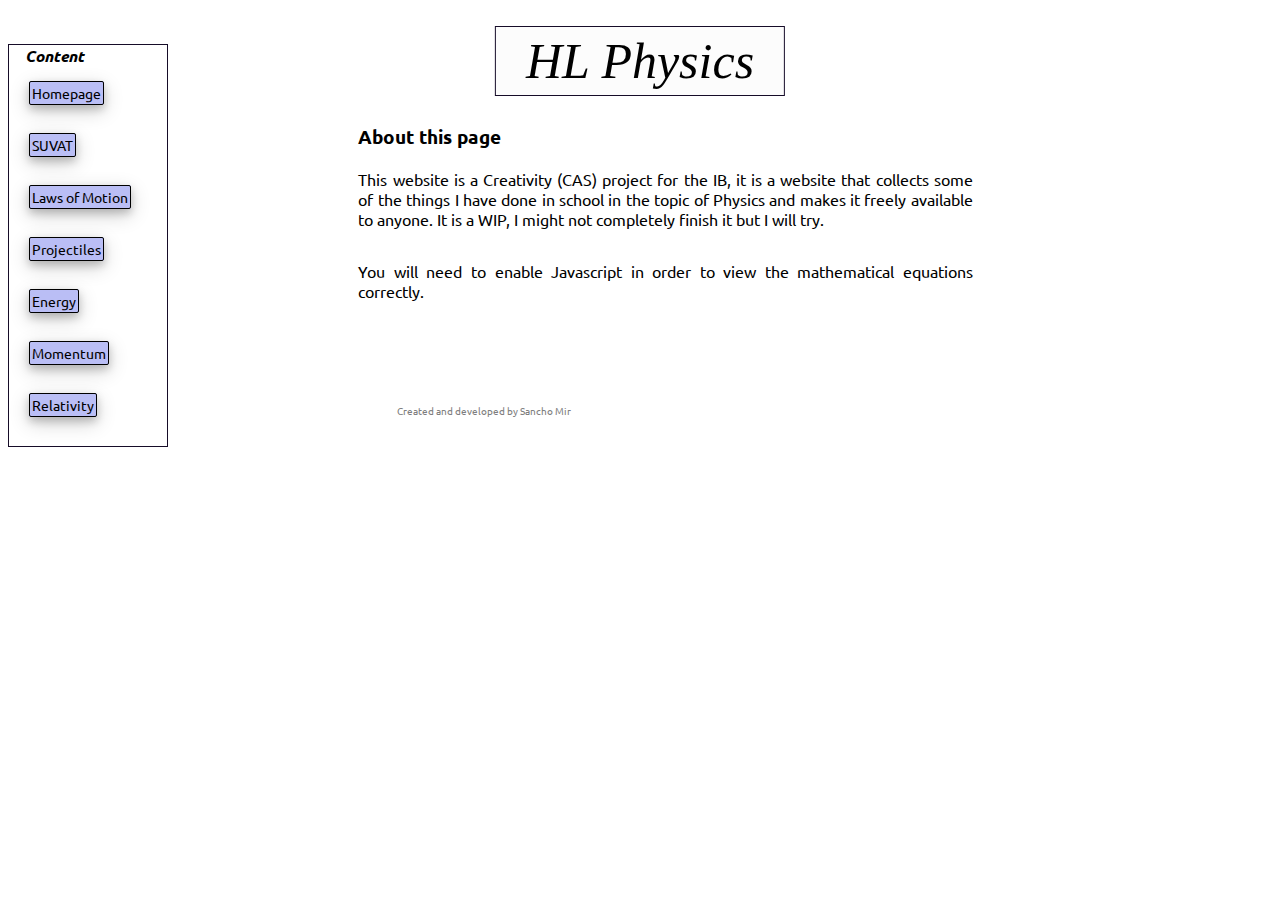
<file: index.html>
<!DOCTYPE html>
<html lang="en">
    <head>
        
        <meta name="description" content="IB higher level physics website, great for studying and learning new concepts">
        <meta name="viewport" content="width=device-width, initial-scale=1.0">
        <link rel="stylesheet" href="styles.css"> 
        <link rel="shortcut icon" type="image/x-icon" href="favicon.ico" />
        <link rel="stylesheet" href="https://fonts.googleapis.com/css?family=Ubuntu|Lora">
        <title>Physics</title>
        <script type="text/javascript" src="Latex.js"></script>
    </head>
    <body>
        
        <div class="maindiv">
            <br/>
            <i class="title-1">HL Physics</i>
        </div>
        <br>
        <div class="text-side">
            <b class="content-text"><i>Content</i></b>
            <br/>
            <div class="content-text">
                
                    <p><a href="index.html" class="text-a">Homepage</a></p>
                    <p><a href="suvat.html" class="text-a">SUVAT</a></p>
                    <p><a href="newton.html" class="text-a">Laws of Motion</a></p>
                    <p><a href="projectile.html" class="text-a">Projectiles</a></p>
                    <p><a href="energy.html" class="text-a">Energy</a></p>
                    <p><a href="momentum.html" class="text-a">Momentum</a></p>
                    <p><a href="relativity.html" class="text-a">Relativity</a></p>
                
            </div>
        </div>
        <br/><br/>
        
        <div class="content">
            <div class="content-text">
                <h3>About this page</h3>
                <p>This website is a Creativity (CAS) project for the IB, it is a website that collects some of the things I have done in school in the topic of Physics and makes it freely available to anyone. It is a WIP, I might not completely finish it but I will try.</p>
                <p>You will need to enable Javascript in order to view the mathematical equations correctly.</p>
            </div>
            
            <br><br><br>
            <p class="devmes">Created and developed by Sancho Mir</p>
            <!--
                #############TEMPLATE################
                <hr/>
                <div class="content-text">
                    <h3 id=""></h3>
                    <p></p>
                    <ul>
                        <li></li>
                        <li></li>
                    </ul>
                    <p><code>$$</code></p>
                </div>

                ######################################
                <br/>
            <div class="content-text">
                <h3 id="suvat">S.U.V.A.T. equations</h3>
                <p>In these equations these are the following variables:</p>
                 <ul>   
                    <li>s = distance (<code>$m$</code>)</li>
                    <li>u = initial speed (<code>$ms^{-1}$</code>)</li>
                    <li>v = final speed (<code>$ms{-1}$</code>)</li>
                    <li>a = acceleration (<code>$ms{-2}$</code>)</li>
                    <li>t = time (<code>$s$</code>)</li>
                </ul>
                <p>The SUVAT equations are the fundemantal equations for kinematics. They are:</p>
                <ul>
                    <li><code>$s=ut$</code></li>
                    <li><code>$v=u+at$</code></li>
                    <li><code>$s = ut + \frac{1}{2}at^2$</code></li>
                    <li><code>$v^2 = u^2 + 2as$</code></li>
                </ul>
            </div>
            <hr/>
            <div class="content-text">
                <h3 id="newton">Newton's Laws of Motion</h3>
                <p>Isaac Newton observed the motion of objects and concluded that:</p>
                <ul>
                    <li>1st Law: An object remains stationary or moving at uniform speed unless an external force is applied.</li>
                    <li>2nd Law: Force is the rate of change of Momentum(<code>$P$</code>). <code>$F=\frac{\DeltaP}{\Deltat}=\frac{mv-mu}{\Deltat}=m\frac{v-u}{t}=ma$</code></li>
                    <li>3rd Law: If object A exerts a force on object B, object B will exert an equal and opposite force on object A.</li>
                </ul>
                
            </div>
            <hr/>
            <div class="content-text">
                <h3 id="projectile">Projectiles</h3>
                <p>Projectiles are objects shot at an angle <code>$\theta$</code> (theta), with a certain velocity. Normally projectile questions are based around calculating where and when it hits the ground, with what angle and with which force.</p>
                <p>These questions can be broken up into these two equations:</p>
                <ul>
                    <li><code>$s = ut + \frac{1}{2}at^2$</code> for the vertical motion</li>
                    <li><code>$s = ut$</code> for the horizontal motion</li>
                </ul>
                <p>The original velocity can be divided into vertical and horizontal speeds, with <code>$u\sin\theta$</code> for vertical speed and <code>$u\cos\theta$</code> for horizontal speed.</p>
            </div>
            <hr/>
            <div class="content-text">
                    <h3 id="energy">Energy</h3>
                    <p>We initially study the following concepts:</p>
                    <ul>
                        <li>Kinetic Energy = <code>$E_{k}$</code>: Energy associated with motion. <code>$E_{k}= \frac{1}{2}mv^2$</code></li>
                        <li>Potential(gravitational) Energy = <code>$E_{p}$</code>: Energy associated with height. <code>$E_{p}=mgh$</code> (<code>$g$</code> = gravity)</li>
                        <li>Work Done = <code>$WD$</code>: Movement in the direction of the force. <code>$WD=Fs$</code> (force <code>$x$</code> distance travelled in the direction of the force)</li>
                    </ul>
                    <p>All energy is measured in Joules(J)</p>
                </div>
            <hr/>
            <div class="content-text">
                <h3 id="momentum">Momentum</h3>
                <p>Momentum is the quantity of movement in a body. It's a vector that can be obtained through <code>$P = mv$</code> or <code>$P = \root2{2mE_{k}}$</code></p>
                <p>Momentum gives to  the Laws of Conservation of Momentum:</p>
                <ul>
                    <li>Elastic collision: Momentum is conserved. <code>$E_{k}$</code> is conserved</li>
                    <li>Inelastic collision: Momentum is conserved. <code>$E_{k}$</code> is  NOT conserved</li>
                </ul>
                <p>NOTE: Momentum is always conserved in a closed system. <code>$P_{initial}=P_{final}$</code></p>
            </div>
            -->
        </div>
    </body>
</html>
</file>
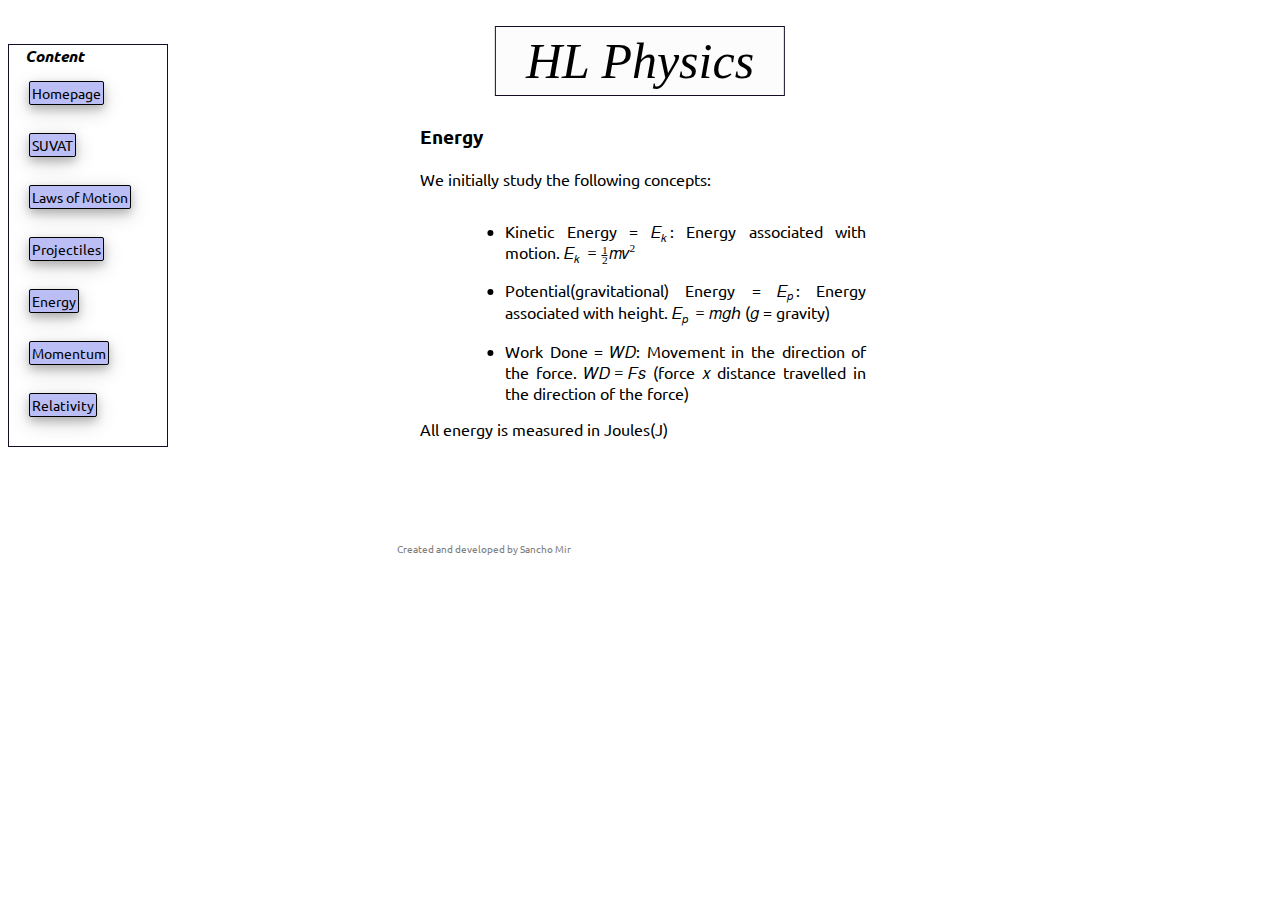
<file: energy.html>
<!DOCTYPE html>
<html lang="en">
    <head>
        <meta name="viewport" content="width=device-width, initial-scale=1.0">
        
        <link rel="stylesheet" href="styles.css"> 
        <link rel="shortcut icon" type="image/x-icon" href="favicon.ico" />
        <link rel="stylesheet" href="https://fonts.googleapis.com/css?family=Ubuntu|Lora">
        <title>Physics</title>
        <script type="text/javascript" src="Latex.js"></script>
    </head>
    <body>
        
        <div class="maindiv">
            <br/>
            <i class="title-1">HL Physics</i>
        </div>
        <br>
        <div class="text-side">
            <b class="content-text"><i>Content</i></b>
            <br/>
            <div class="content-text">
                
                    <p><a href="index.html" class="text-a">Homepage</a></p>
                    <p><a href="suvat.html" class="text-a">SUVAT</a></p>
                    <p><a href="newton.html" class="text-a">Laws of Motion</a></p>
                    <p><a href="projectile.html" class="text-a">Projectiles</a></p>
                    <p><a href="energy.html" class="text-a">Energy</a></p>
                    <p><a href="momentum.html" class="text-a">Momentum</a></p>
                    <p><a href="relativity.html" class="text-a">Relativity</a></p>
                
            </div>
        </div>
        <br/><br/>
        
        <div class="content">
            <div class="content-text">
                <div class="content-text">
                    <h3 id="energy">Energy</h3>
                    <p>We initially study the following concepts:</p>
                    <ul>
                        <li>Kinetic Energy = <code>$E_{k}$</code>: Energy associated with motion. <code>$E_{k}= \frac{1}{2}mv^2$</code></li>
                        <li>Potential(gravitational) Energy = <code>$E_{p}$</code>: Energy associated with height. <code>$E_{p}=mgh$</code> (<code>$g$</code> = gravity)</li>
                        <li>Work Done = <code>$WD$</code>: Movement in the direction of the force. <code>$WD=Fs$</code> (force <code>$x$</code> distance travelled in the direction of the force)</li>
                    </ul>
                    <p>All energy is measured in Joules(J)</p>
                </div>
            </div>
            
            <br><br><br>
            <p class="devmes">Created and developed by Sancho Mir</p>
    </div>
    </body>
    </html>
</file>
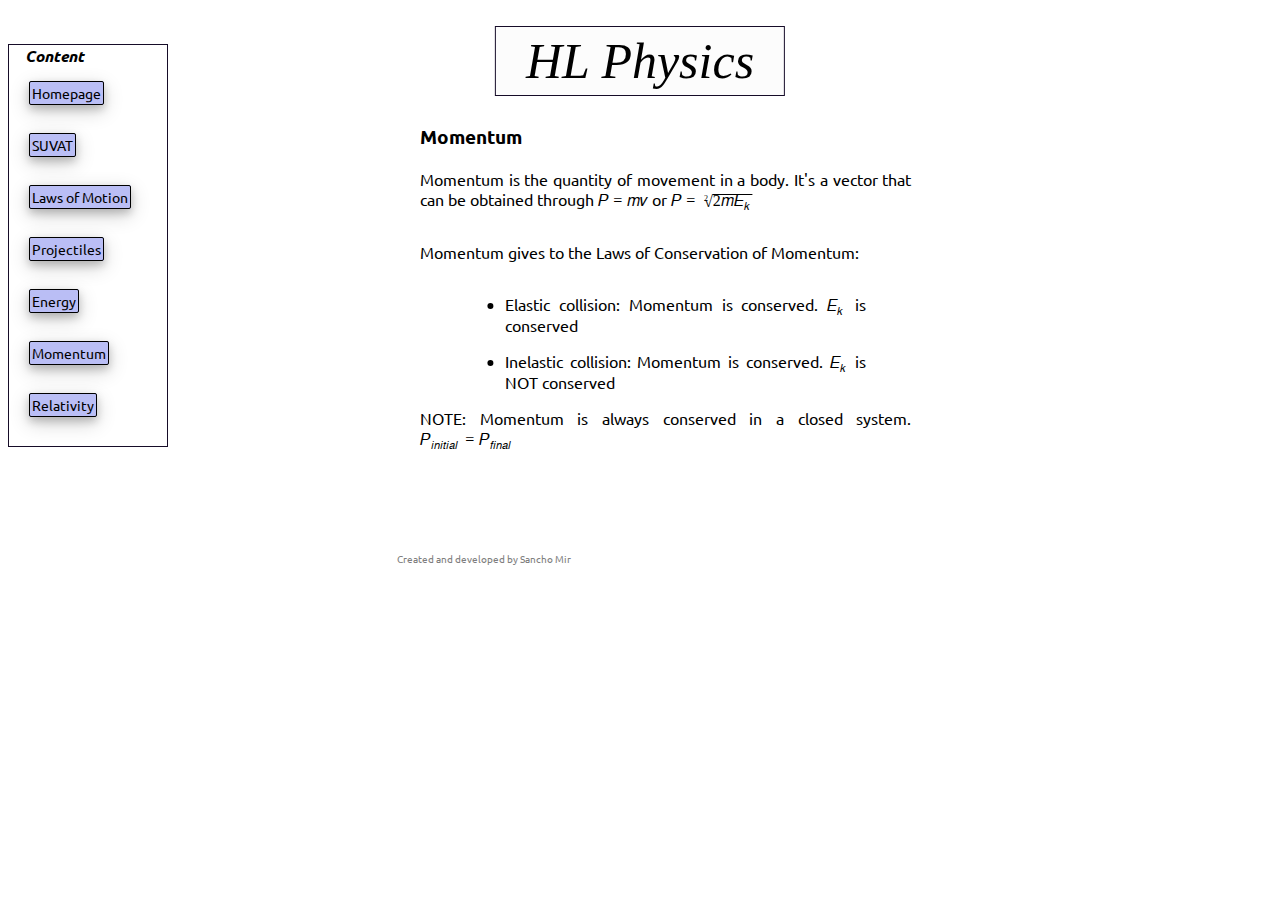
<file: momentum.html>
<!DOCTYPE html>
<html lang="en">
    <head>
        <meta name="viewport" content="width=device-width, initial-scale=1.0">
        
        <link rel="stylesheet" href="styles.css"> 
        <link rel="shortcut icon" type="image/x-icon" href="favicon.ico" />
        <link rel="stylesheet" href="https://fonts.googleapis.com/css?family=Ubuntu|Lora">
        <title>Momentum</title>
        <script type="text/javascript" src="Latex.js"></script>
    </head>
    <body>
        
        <div class="maindiv">
            <br/>
            <i class="title-1">HL Physics</i>
        </div>
        <br>
        <div class="text-side">
            <b class="content-text"><i>Content</i></b>
            <br/>
            <div class="content-text">
                
                    <p><a href="index.html" class="text-a">Homepage</a></p>
                    <p><a href="suvat.html" class="text-a">SUVAT</a></p>
                    <p><a href="newton.html" class="text-a">Laws of Motion</a></p>
                    <p><a href="projectile.html" class="text-a">Projectiles</a></p>
                    <p><a href="energy.html" class="text-a">Energy</a></p>
                    <p><a href="momentum.html" class="text-a">Momentum</a></p>
                    <p><a href="relativity.html" class="text-a">Relativity</a></p>
                
            </div>
        </div>
        <br/><br/>
        
        <div class="content">
            <div class="content-text">
                <div class="content-text">
                    <h3 id="momentum">Momentum</h3>
                    <p>Momentum is the quantity of movement in a body. It's a vector that can be obtained through <code>$P = mv$</code> or <code>$P = \root2{2mE_{k}}$</code></p>
                    <p>Momentum gives to  the Laws of Conservation of Momentum:</p>
                    <ul>
                        <li>Elastic collision: Momentum is conserved. <code>$E_{k}$</code> is conserved</li>
                        <li>Inelastic collision: Momentum is conserved. <code>$E_{k}$</code> is  NOT conserved</li>
                    </ul>
                    <p>NOTE: Momentum is always conserved in a closed system. <code>$P_{initial}=P_{final}$</code></p>
                </div>
            </div>
            
            <br><br><br>
            <p class="devmes">Created and developed by Sancho Mir</p>
    </div>
    </body>
    </html>
</file>
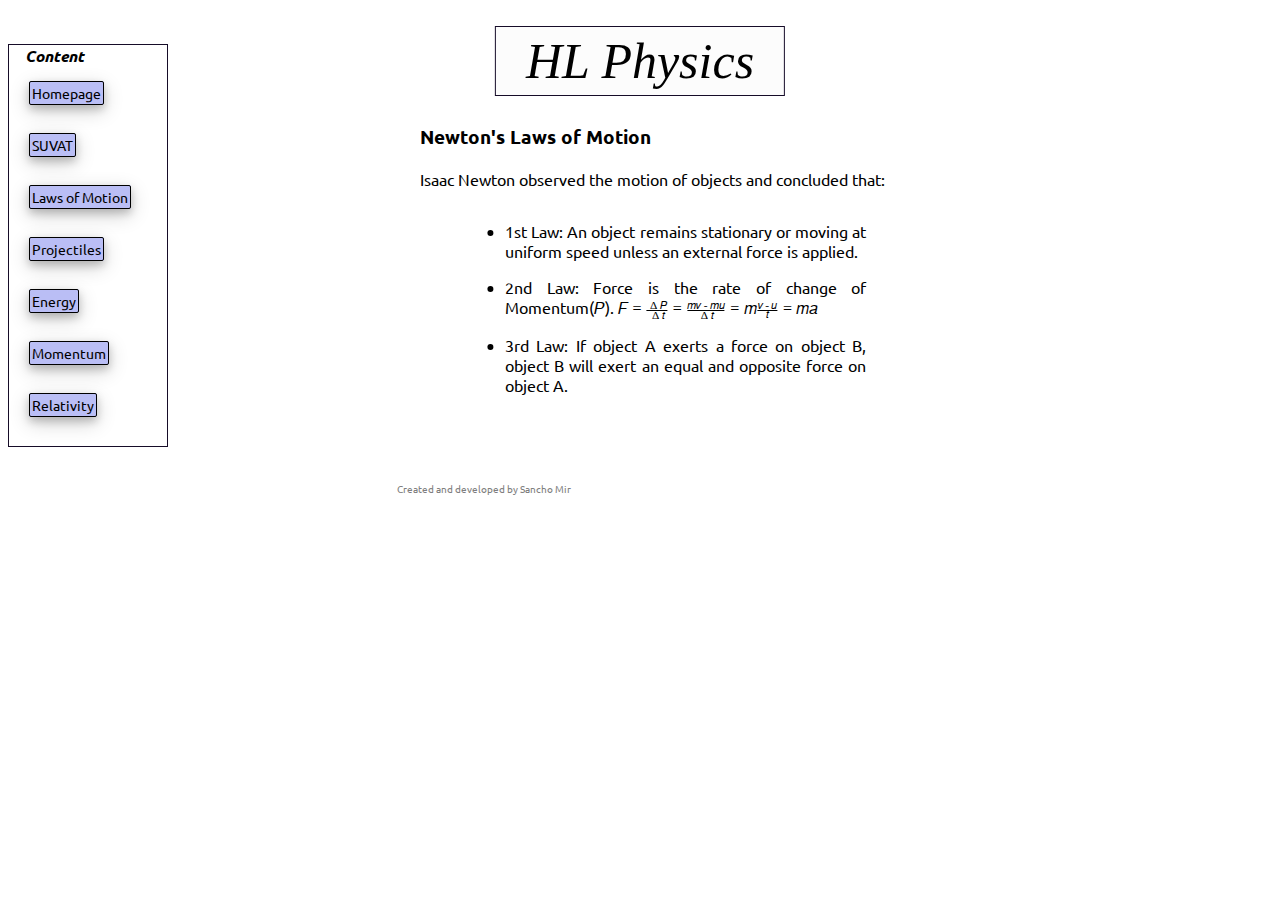
<file: newton.html>
<!DOCTYPE html>
<html lang="en">
    <head>
        <meta name="viewport" content="width=device-width, initial-scale=1.0">
        
        <link rel="stylesheet" href="styles.css"> 
        <link rel="shortcut icon" type="image/x-icon" href="favicon.ico" />
        <link rel="stylesheet" href="https://fonts.googleapis.com/css?family=Ubuntu|Lora">
        <title>Laws of Motion</title>
        <script type="text/javascript" src="Latex.js"></script>
    </head>
    <body>
        
        <div class="maindiv">
            <br/>
            <i class="title-1">HL Physics</i>
        </div>
        <br>
        <div class="text-side">
            <b class="content-text"><i>Content</i></b>
            <br/>
            <div class="content-text">
                
                    <p><a href="index.html" class="text-a">Homepage</a></p>
                    <p><a href="suvat.html" class="text-a">SUVAT</a></p>
                    <p><a href="newton.html" class="text-a">Laws of Motion</a></p>
                    <p><a href="projectile.html" class="text-a">Projectiles</a></p>
                    <p><a href="energy.html" class="text-a">Energy</a></p>
                    <p><a href="momentum.html" class="text-a">Momentum</a></p>
                    <p><a href="relativity.html" class="text-a">Relativity</a></p>
                
            </div>
        </div>
        <br/><br/>
        
        <div class="content">
            <div class="content-text">
                <div class="content-text">
                    <h3 id="newton">Newton's Laws of Motion</h3>
                    <p>Isaac Newton observed the motion of objects and concluded that:</p>
                    <ul>
                        <li>1st Law: An object remains stationary or moving at uniform speed unless an external force is applied.</li>
                        <li>2nd Law: Force is the rate of change of Momentum(<code>$P$</code>). <code>$F=\frac{\DeltaP}{\Deltat}=\frac{mv-mu}{\Deltat}=m\frac{v-u}{t}=ma$</code></li>
                        <li>3rd Law: If object A exerts a force on object B, object B will exert an equal and opposite force on object A.</li>
                    </ul>
                    
                </div>
            </div>
            
            <br><br><br>
            <p class="devmes">Created and developed by Sancho Mir</p>
    </div>
    </body>
    </html>
</file>
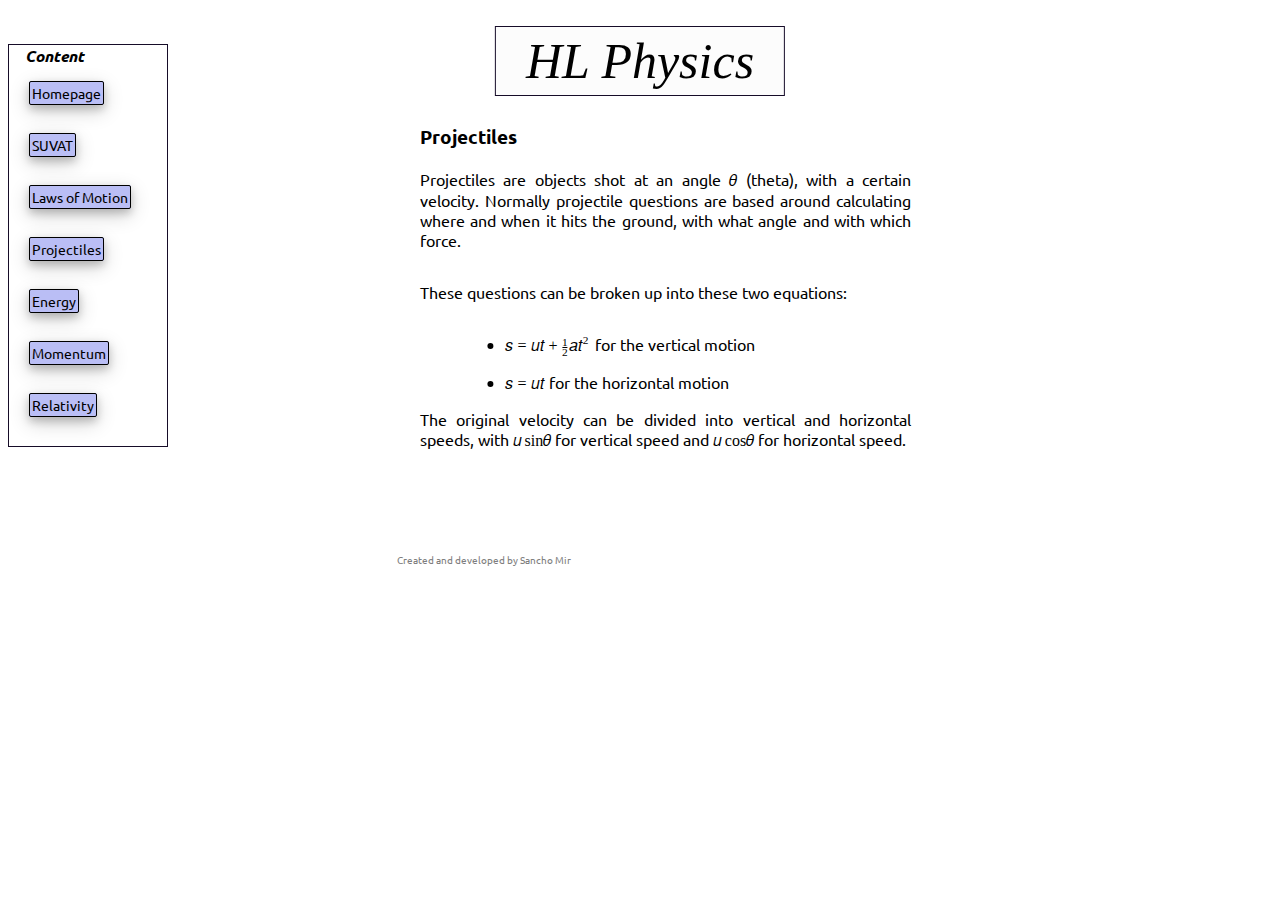
<file: projectile.html>
<!DOCTYPE html>
<html lang="en">
    <head>
        <meta name="viewport" content="width=device-width, initial-scale=1.0">
        
        <link rel="stylesheet" href="styles.css"> 
        <link rel="shortcut icon" type="image/x-icon" href="favicon.ico" />
        <link rel="stylesheet" href="https://fonts.googleapis.com/css?family=Ubuntu|Lora">
        <title>Projectiles</title>
        <script type="text/javascript" src="Latex.js"></script>
    </head>
    <body>
        
        <div class="maindiv">
            <br/>
            <i class="title-1">HL Physics</i>
        </div>
        <br>
        <div class="text-side">
            <b class="content-text"><i>Content</i></b>
            <br/>
            <div class="content-text">
                
                    <p><a href="index.html" class="text-a">Homepage</a></p>
                    <p><a href="suvat.html" class="text-a">SUVAT</a></p>
                    <p><a href="newton.html" class="text-a">Laws of Motion</a></p>
                    <p><a href="projectile.html" class="text-a">Projectiles</a></p>
                    <p><a href="energy.html" class="text-a">Energy</a></p>
                    <p><a href="momentum.html" class="text-a">Momentum</a></p>
                    <p><a href="relativity.html" class="text-a">Relativity</a></p>
                
            </div>
        </div>
        <br/><br/>
        
        <div class="content">
            <div class="content-text">
                <div class="content-text">
                    <h3 id="projectile">Projectiles</h3>
                    <p>Projectiles are objects shot at an angle <code>$\theta$</code> (theta), with a certain velocity. Normally projectile questions are based around calculating where and when it hits the ground, with what angle and with which force.</p>
                    <p>These questions can be broken up into these two equations:</p>
                    <ul>
                        <li><code>$s = ut + \frac{1}{2}at^2$</code> for the vertical motion</li>
                        <li><code>$s = ut$</code> for the horizontal motion</li>
                    </ul>
                    <p>The original velocity can be divided into vertical and horizontal speeds, with <code>$u\sin\theta$</code> for vertical speed and <code>$u\cos\theta$</code> for horizontal speed.</p>
                </div>
            </div>
            
            <br><br><br>
            <p class="devmes">Created and developed by Sancho Mir</p>
    </div>
    </body>
    </html>
</file>
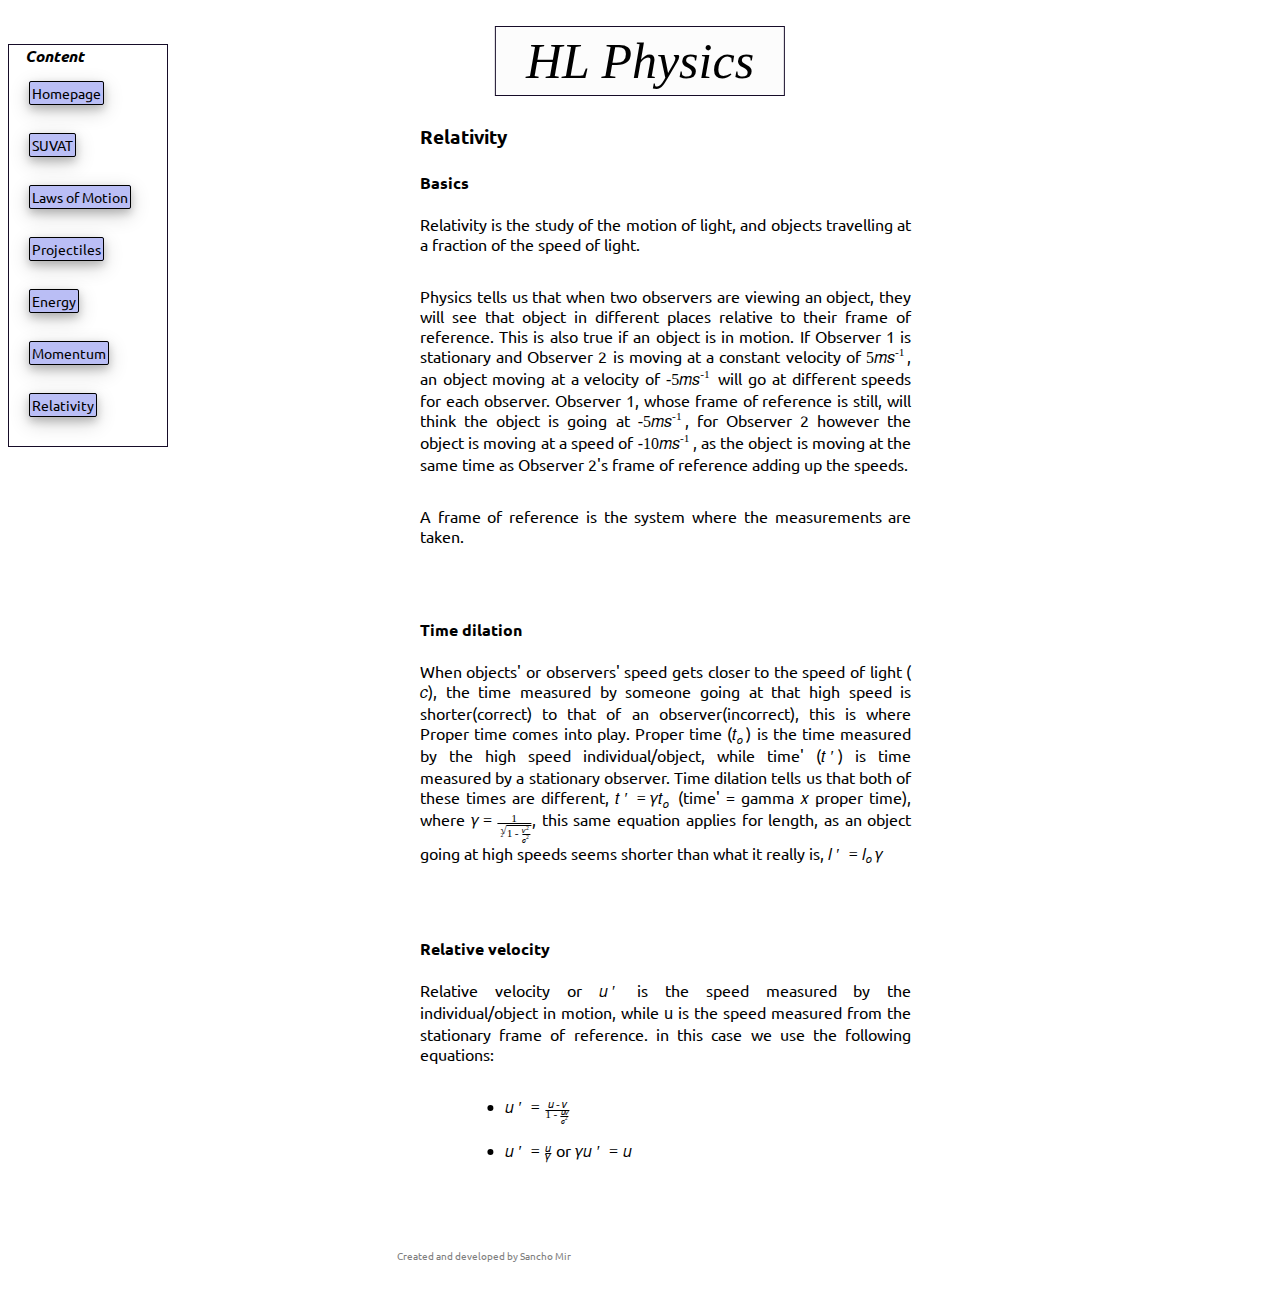
<file: relativity.html>
<!DOCTYPE html>
<html lang="en">
    <head>
        
        <meta name="viewport" content="width=device-width, initial-scale=1.0">
        <link rel="stylesheet" href="styles.css"> 
        <link rel="shortcut icon" type="image/x-icon" href="favicon.ico" />
        <link rel="stylesheet" href="https://fonts.googleapis.com/css?family=Ubuntu|Lora">
        <title>Relativity</title>
        <script type="text/javascript" src="Latex.js"></script>
    </head>
    <body>
        
        <div class="maindiv">
            <br/>
            <i class="title-1">HL Physics</i>
        </div>
        <br>
        <div class="text-side">
            <b class="content-text"><i>Content</i></b>
            <br/>
            <div class="content-text">
                
                    <p><a href="index.html" class="text-a">Homepage</a></p>
                    <p><a href="suvat.html" class="text-a">SUVAT</a></p>
                    <p><a href="newton.html" class="text-a">Laws of Motion</a></p>
                    <p><a href="projectile.html" class="text-a">Projectiles</a></p>
                    <p><a href="energy.html" class="text-a">Energy</a></p>
                    <p><a href="momentum.html" class="text-a">Momentum</a></p>
                    <p><a href="relativity.html" class="text-a">Relativity</a></p>
                    
                
            </div>
        </div>
        <br/><br/>
        
        <div class="content">
            <div class="content-text">
                <div class="content-text">
                    <h3 id="momentum">Relativity</h3>
                    <h4>Basics</h4>
                    <p>Relativity is the study of the motion of light, and objects travelling at a fraction of the speed of light.</p>
                    <p>Physics tells us that when two observers are viewing an object, they will see that object in different places relative to their frame of reference. This is also true if an object is in motion. If Observer 1 is stationary and Observer 2 is moving at a constant velocity of <code>$5ms^{-1}$</code>, an object moving at a velocity of <code>$-5ms^{-1}$</code> will go at different speeds for each observer. Observer 1, whose frame of reference is still, will think the object is going at <code>$-5ms^{-1}$</code>, for Observer 2 however the object is moving at a speed of <code>$-10ms^{-1}$</code>, as the object is moving at the same time as Observer 2's frame of reference adding up the speeds.</p>
                    
                    <p>A frame of reference is the system where the measurements are taken.</p>
                    <br>
                    <h4>Time dilation</h4>
                    <p>When objects' or observers' speed gets closer to the speed of light (<code>$c$</code>), the time measured by someone going at that high speed is shorter(correct) to that of an observer(incorrect), this is where Proper time comes into play. Proper time (<code>$t_{o}$</code>) is the time measured by the high speed individual/object, while time' (<code>$t'$</code>) is time measured by a stationary observer. Time dilation tells us that both of these times are different, <code>$t'=\gammat_{o}$</code> (time' = gamma <code>$x$</code> proper time), where <code>$\gamma = \frac{1}{\root{2}{1-\frac{v^2}{c^2}}}$</code>, this same equation applies for length, as an object going at high speeds seems shorter than what it really is, <code>$l'=l_{o}\gamma$</code></p>
                    <br>
                    <h4>Relative velocity</h4>
                    <p>Relative velocity or <code>$u'$</code> is the speed measured by the individual/object in motion, while <code>u</code> is the speed measured from the stationary frame of reference. in this case we use the following equations: </p>
                    <ul>
                        <li><code>$u' = \frac{u-v}{1-\frac{uv}{c^2}}$</code></li>
                        <li><code>$u' = \frac{u}{\gamma} $</code> or <code>$\gammau' = u $</code></li>
                    </ul>
                </div>
            </div>
            
            <br><br><br>
            <p class="devmes">Created and developed by Sancho Mir</p>
    </div>
    </body>
    </html>
</file>
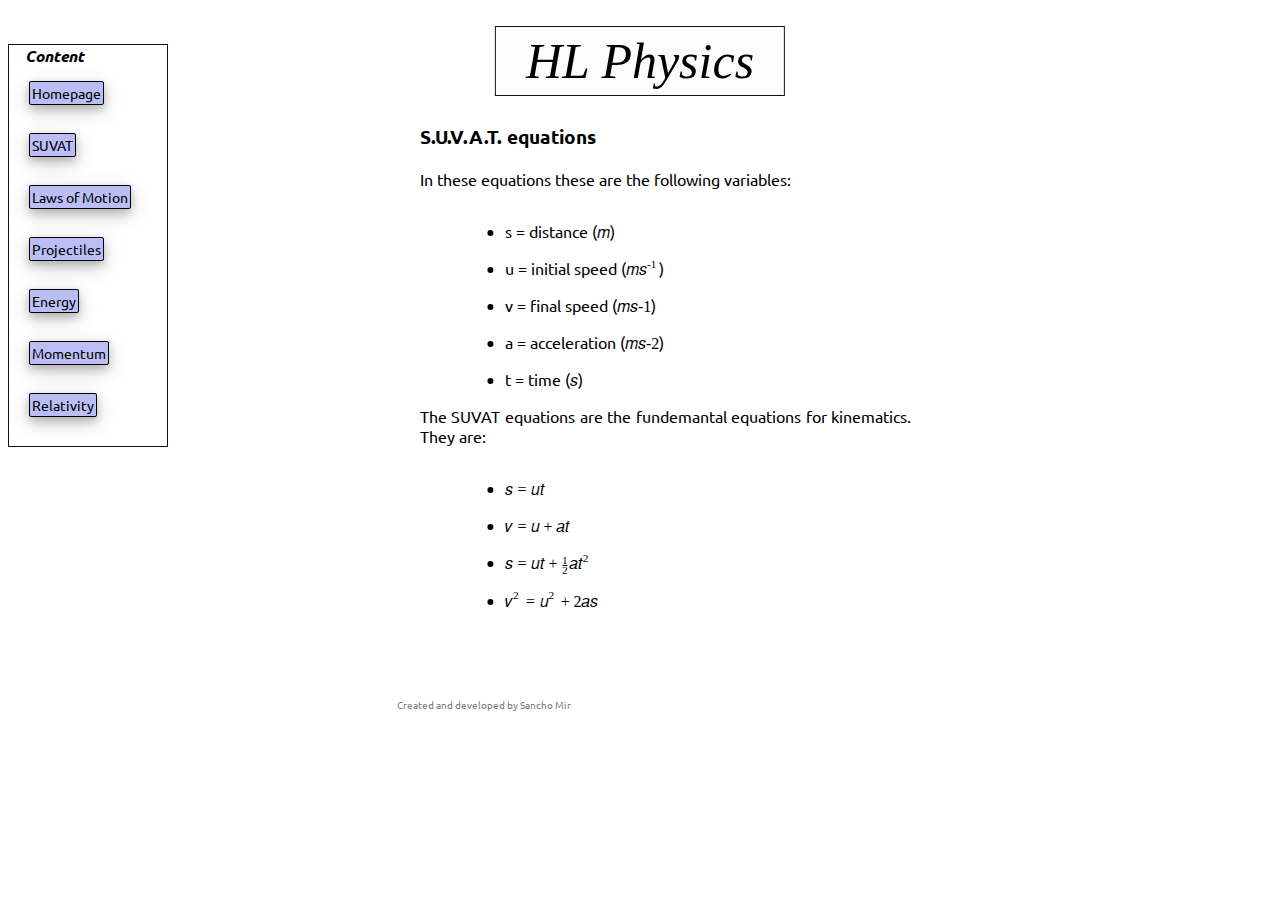
<file: suvat.html>
<!DOCTYPE html>
<html lang="en">
    <head>
        <meta name="viewport" content="width=device-width, initial-scale=1.0">
        
        <link rel="stylesheet" href="styles.css"> 
        <link rel="shortcut icon" type="image/x-icon" href="favicon.ico" />
        <link rel="stylesheet" href="https://fonts.googleapis.com/css?family=Ubuntu|Lora">
        <title>SUVAT</title>
        <script type="text/javascript" src="Latex.js"></script>
    </head>
    <body>
        
        <div class="maindiv">
            <br/>
            <i class="title-1">HL Physics</i>
        </div>
        <br>
        <div class="text-side">
            <b class="content-text"><i>Content</i></b>
            <br/>
            <div class="content-text">
                
                    <p><a href="index.html" class="text-a">Homepage</a></p>
                    <p><a href="suvat.html" class="text-a">SUVAT</a></p>
                    <p><a href="newton.html" class="text-a">Laws of Motion</a></p>
                    <p><a href="projectile.html" class="text-a">Projectiles</a></p>
                    <p><a href="energy.html" class="text-a">Energy</a></p>
                    <p><a href="momentum.html" class="text-a">Momentum</a></p>
                    <p><a href="relativity.html" class="text-a">Relativity</a></p>
                
            </div>
        </div>
        <br/><br/>
        
        <div class="content">
            <div class="content-text">
                <div class="content-text">
                    <h3 id="suvat">S.U.V.A.T. equations</h3>
                    <p>In these equations these are the following variables:</p>
                     <ul>   
                        <li>s = distance (<code>$m$</code>)</li>
                        <li>u = initial speed (<code>$ms^{-1}$</code>)</li>
                        <li>v = final speed (<code>$ms{-1}$</code>)</li>
                        <li>a = acceleration (<code>$ms{-2}$</code>)</li>
                        <li>t = time (<code>$s$</code>)</li>
                    </ul>
                    <p>The SUVAT equations are the fundemantal equations for kinematics. They are:</p>
                    <ul>
                        <li><code>$s=ut$</code></li>
                        <li><code>$v=u+at$</code></li>
                        <li><code>$s = ut + \frac{1}{2}at^2$</code></li>
                        <li><code>$v^2 = u^2 + 2as$</code></li>
                    </ul>
                </div>
            </div>
            
            <br><br><br>
            <p class="devmes">Created and developed by Sancho Mir</p>
    </div>
    </body>
    </html>
</file>
<file: styles.css>
html{
    background-color: rgb(255, 255, 255);
}
.maindiv {
    width: 100%;
    
}

.title-1 {
    background-color: rgb(252, 252, 252);
    color: rgb(0, 0, 0);
    border-color: rgb(22, 12, 40);
    border-style: solid;
    border-width: 1px;
    font-family: "Baskerville Old Face"; 
    font-size: 50px; 
    font-style: italic; 
    font-variant: normal; 
    font-weight: 100; 
    padding: 5px 30px;
    
    text-align: center;
    left: 50%;
    position: absolute;
    transform: translate(-50%, 0%);
    
}

.text-div {
    width: auto;
    margin: 0% 5%;
    
}
.content{
    text-align: justify;
    font-family: 'Ubuntu', sans-serif;
    font-size: 16px;
    position: absolute;
    padding-top: 2%;
    padding-left: 4%;
    padding-bottom: 2%;
    width: 60%;
    left: 50%;
    color: rgb(0, 0, 0);
    transform: translate(-50%, 0%);
}

.content-text {
    margin-left: 10%;
    margin-right: 10%;
}


.text-side {
    width: 12.5%;
    
    text-align: justify;
    font-family: 'Ubuntu', sans-serif;
    float: left;
    border-color: rgb(22, 12, 40);
    border-style: solid;
    border-width: 1px;
    
}
.text-paragraph {
    text-align: justify;
    font-family: 'Lora', sans-serif;
    font-size: 15px;
    width: auto;
    margin: 2% 7% 5% 7%;
    
    
}
.text-topic {
    text-align: justify;
    font-family: 'Lora', sans-serif;
    font-size: 17px;
    width: auto;
    
    
}
.text-a{
    padding: 2px;
    font-size: 14px;
    width: 100%;
    margin-left: 3%;
    margin-bottom: 3%;
    color: rgb(0, 0, 0);
    text-decoration: none;
    border-style: solid;
    border-color: black;
    border-width: 1px;
    background-color: rgba(47, 59, 224, 0.329);
    border-radius: 2px;
    font-family: 'Ubuntu', sans-serif;
    box-shadow: 0 4px 8px 0 rgba(0, 0, 0, 0.2), 0 6px 20px 0 rgba(0, 0, 0, 0.19);
}

.text-a:hover {
    color: rgb(255, 255, 255);
    background-color: rgb(129, 129, 129);
    
    
}
.text-a:hover:active {
    color: rgb(255, 255, 255);
    background-color: rgb(0, 0, 0);
}
hr { 
    display: block;
    margin-top: 2em;
    margin-bottom: 2em;
    margin-left: 20%;
    margin-right: 20%;
    border-style: inset;
    border-width: 2px;
    border-color: black;
  } 
  p{
    margin-bottom: 2em;
  }
  li{
    margin-bottom: 1em;
    margin-left: 10%;
    margin-right: 10%;
  }
  .devmes{
    font-size: 10px; color: rgb(127, 127, 127);
    bottom:0;
    margin-left: 15%;
  }
</file>
